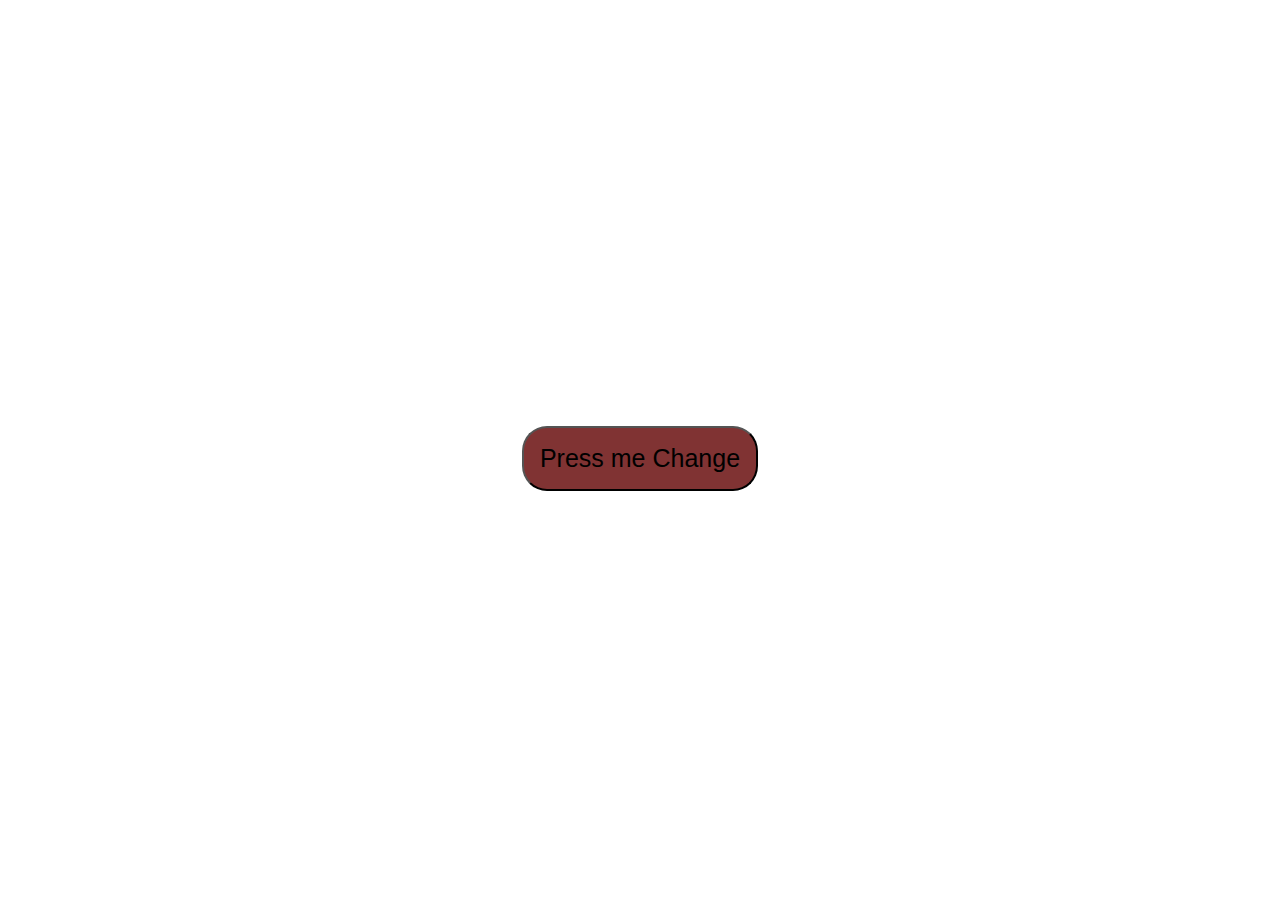
<file: Color Changer project/index.html>
<!DOCTYPE html>
<html lang="en">
<head>
    <meta charset="UTF-8">
    <meta name="viewport" content="width=device-width, initial-scale=1.0">
    <title>JavaScript DOM project</title>
    <link rel="stylesheet" href="./style.css">
</head>
<body>
    <button id="button">Press me Change</button>

    <script src="./script.js"></script>
</body>
</html>
</file>
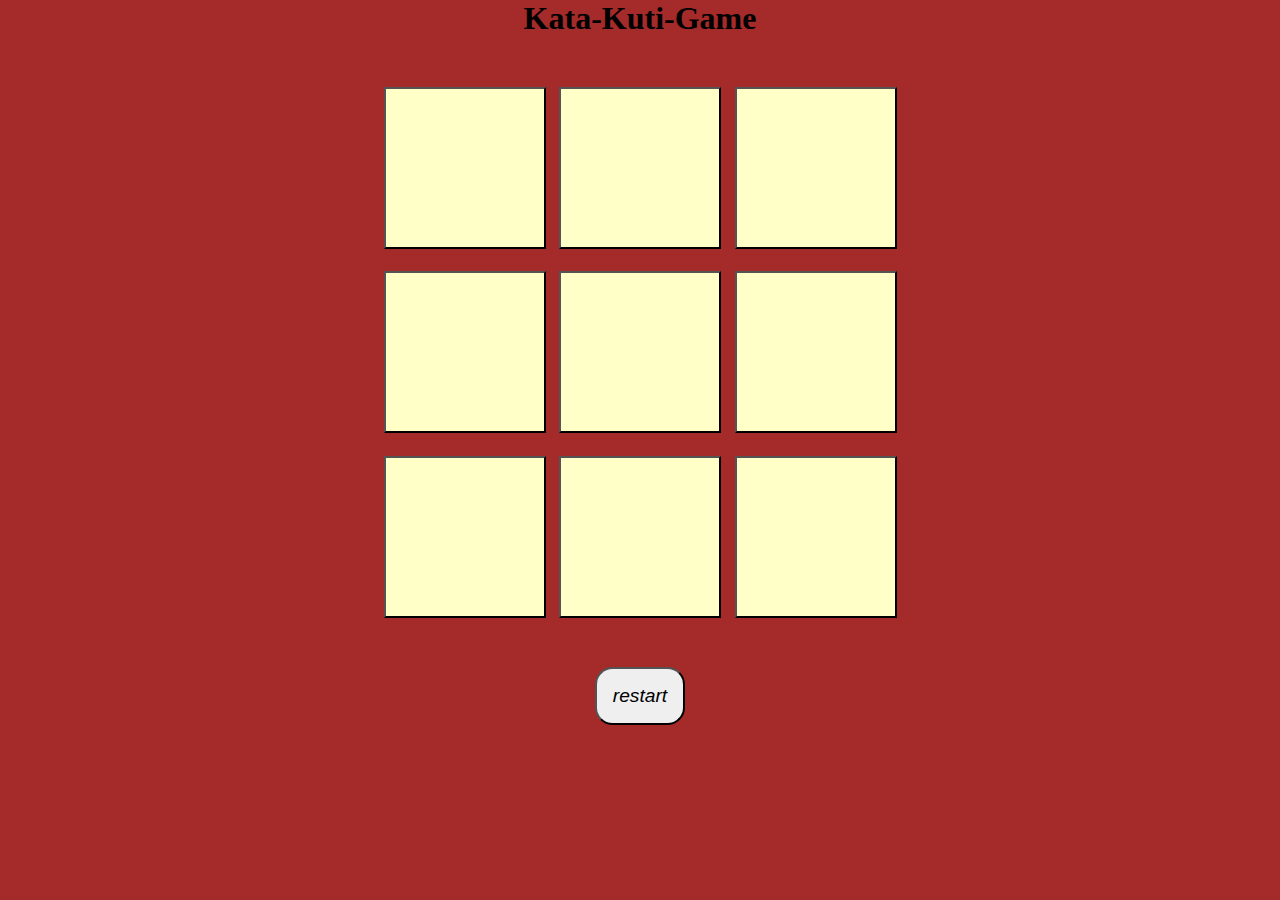
<file: Tic-Tac-Tao/index.html>
<!DOCTYPE html>
<html lang="en">
<head>
    <meta charset="UTF-8">
    <meta name="viewport" content="width=device-width, initial-scale=1.0">
    <title>kata-kuti</title>
    <link rel="stylesheet" href="style.css">
</head>
<body>
    <div class="msg-contaner hide" >
        <p id="msg">WINNER</p>
        <button id="new-btn"> New Game</button>
    </div>
    <main>
        <h1>Kata-Kuti-Game</h1>
        <div class="contaner">
            <div class="game">
             <button class="box"> </button>
             <button class="box"> </button>
             <button class="box"> </button>
             <button class="box"> </button>
             <button class="box"> </button>
             <button class="box"> </button>
             <button class="box"> </button>
             <button class="box"> </button>
             <button class="box"> </button>
           </div>
           
         </div>
         <div><button id="reset">restart</button></div>
    
    </main>
    <script src="first.js"></script>
</body>
</file>
<file: Color Changer project/style.css>
/* buttan in centre */
body{
    height: 100vh;
    display: flex;
    justify-content: center;
    align-items: center;
}

button{
    padding: 16px;
    font-size: 25px;
    border-radius: 25px;
    background-color:#803333 ;
}
</file>
<file: Tic-Tac-Tao/style.css>
*{
    margin: 0;
    padding:0;
}

body{
    background-color: brown;
    text-align: center;

}
.contaner{
    height: 70vh;
    
    display: flex;
    
    justify-content: center;
    align-items: center;
}
.game{
    height: 60vmin;
    width: 60vmin;
    display: flex;
    flex-wrap: wrap;
    justify-content: center;
    align-items: center;
    gap: 1.5vmin;
}
.box{
    height: 18vmin;
    width: 18vmin;
    /* border-radius: 1rem;
    border: none; */
    font-size: 9vmin;
    color: coral;
    background-color: #ffffc7;
}
#reset{
    padding: 1rem;
    border-radius: 1.1rem;
    font-size: 1.2rem;
    font-style: italic;
    
}

#new-btn{
    padding: 1rem;
    border-radius: 1.1rem;
    font-size: 0.8rem;
    font-style: italic;
}

#msg{
    color: chartreuse;
    font-size: 8vmin;
}
.msg-contaner{
    height: 30vmin;
    gap: 4rem;

}
.hide{
    display: none;
}
</file>
